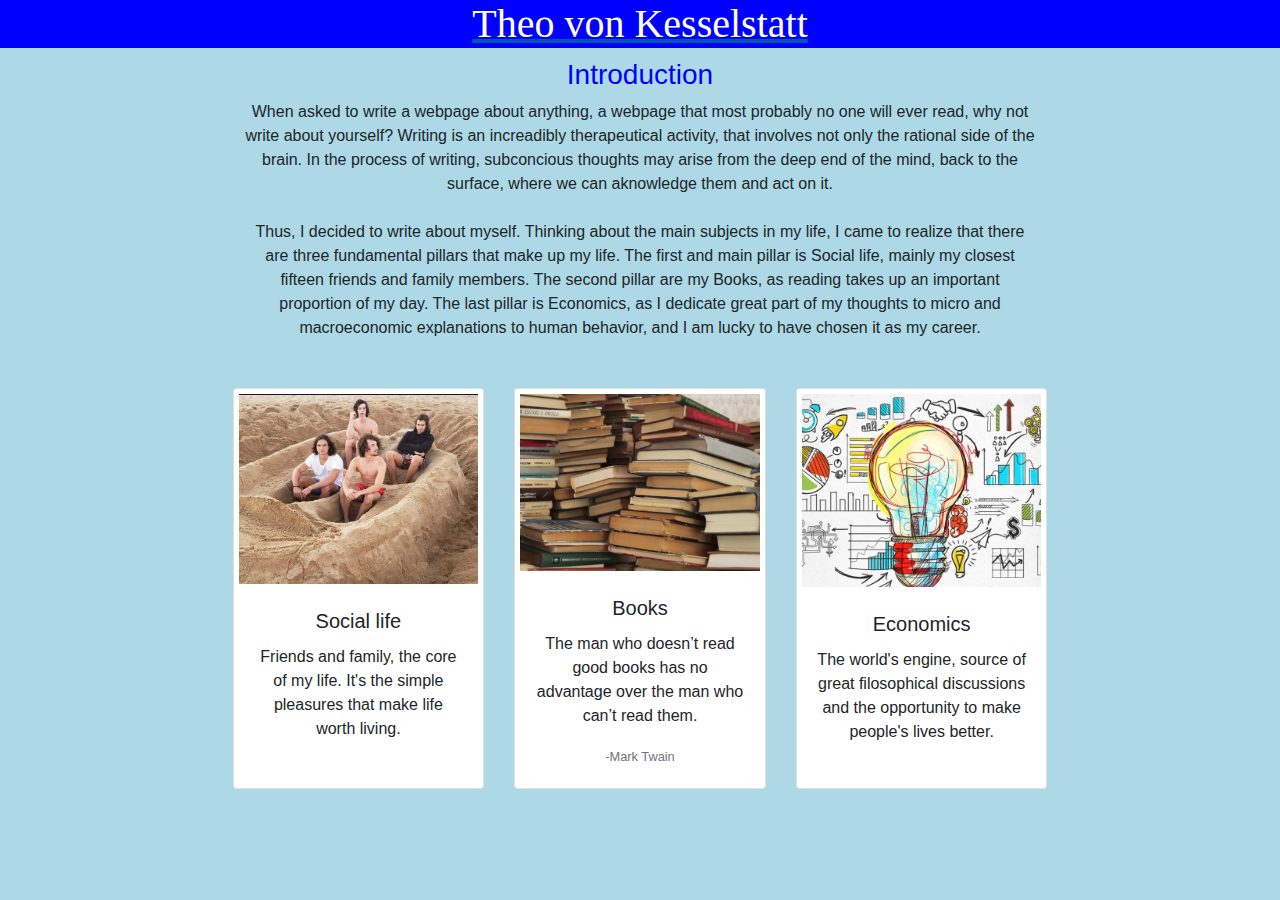
<file: index.html>
<!DOCTYPE html>

<html lang="en">
    <head>
        <link href="https://stackpath.bootstrapcdn.com/bootstrap/4.1.3/css/bootstrap.min.css" rel="stylesheet">
        <link href="styles.css" rel="stylesheet">
        <meta name="viewport" content="width=device-width, initial-scale=1.0">
        <title>My Webpage</title>
    </head>
    <body>
        <a href="index.html">
            <h1 class="header">
                Theo von Kesselstatt
            </h1>
        </a>
        <h3 class="subsection">
            Introduction
        </h3>
        <p class="extra_margin">
            When asked to write a webpage about anything, a webpage that most probably no one will ever read, why not write about yourself?
            Writing is an increadibly therapeutical activity, that involves not only the rational side of the brain. In the process of writing,
            subconcious thoughts may arise from the deep end of the mind, back to the surface, where we can aknowledge them and act on it.<br><br>
            Thus, I decided to write about myself. Thinking about the main subjects in my life, I came to realize that there are three fundamental
            pillars that make up my life. The first and main pillar is Social life, mainly my closest fifteen friends and family members. The second
            pillar are my Books, as reading takes up an important proportion of my day. The last pillar is Economics, as I dedicate great part of
            my thoughts to micro and macroeconomic explanations to human behavior, and I am lucky to have chosen it as my career.<br><br>
        </p><br>
        <div class="card-deck" style="margin:0% 17% 0%;">
          <div class="card">
            <a href="social.html">
            <img class="card-img-top" src="images/pipis.jpeg" alt="Card image cap" style="max-width:100%;">
            </a>
            <div class="card-body">
              <h5 class="card-title">Social life</h5>
              <p class="card-text">Friends and family, the core of my life. It's the simple pleasures that make life worth living.</p>
            </div>
          </div>
          <div class="card">
            <a href="books.html">
            <img class="card-img-top" src="images/lib.jpeg" alt="Card image cap" style="max-width:100%;">
            </a>
            <div class="card-body">
              <h5 class="card-title">Books</h5>
              <p class="card-text">The man who doesn’t read good books has no advantage over the man who can’t read them.</p>
              <p class="card-text"><small class="text-muted">-Mark Twain</small></p>
            </div>
          </div>
          <div class="card">
            <a href="economics.html">
            <img class="card-img-top" src="images/eco.jpeg" alt="Card image cap" style="max-width:100%;">
            </a>
            <div class="card-body">
              <h5 class="card-title">Economics</h5>
              <p class="card-text">The world's engine, source of great filosophical discussions and the opportunity to make people's lives better.</p>
            </div>
          </div>
        </div>
        <br>
    </body>
</html>
</file>
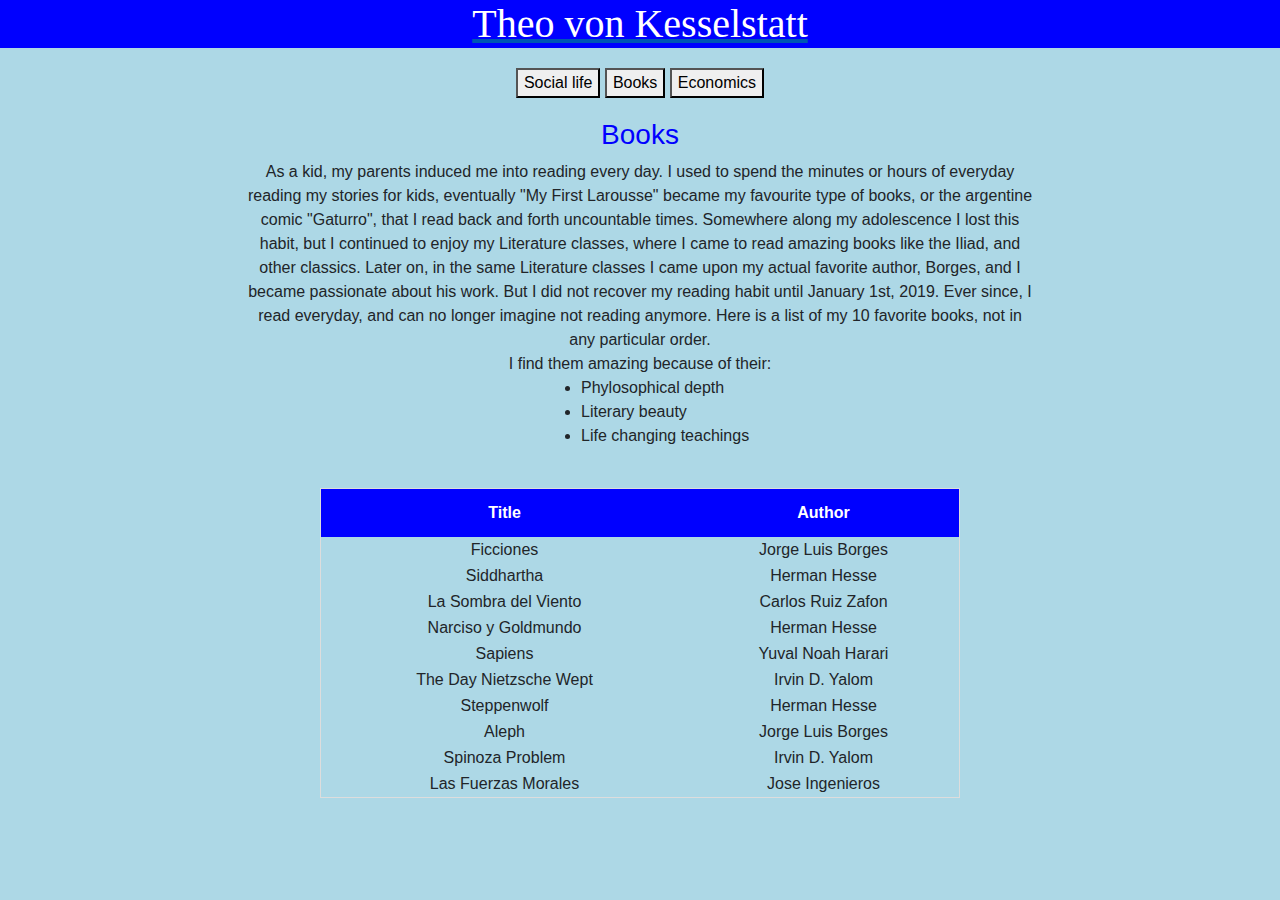
<file: books.html>
<!DOCTYPE html>

<html lang="en">
    <head>
        <link href="https://stackpath.bootstrapcdn.com/bootstrap/4.1.3/css/bootstrap.min.css" rel="stylesheet">
        <title>Books</title>
        <link href="styles.css" rel="stylesheet">
        <meta name="viewport" content="width=device-width, initial-scale=1.0">
    </head>
    <body>
        <a href="index.html">
            <h1 class="header">
                Theo von Kesselstatt
            </h1>
        </a>
        <div class="subheader">
            <a href="social.html">
                <button>
                    Social life
                </button>
            </a>
            <a href="books.html">
                <button>
                    Books
                </button>
            </a>
            <a href="economics.html">
                <button>
                    Economics
                </button>
            </a>
        </div>
        <h3 class="subsection">
            Books
        </h3>
        <p class="extra_margin">
            As a kid, my parents induced me into reading every day. I used to spend the minutes or hours of everyday reading my stories for kids,
            eventually "My First Larousse" became my favourite type of books, or the argentine comic "Gaturro", that I read back and forth uncountable
            times. Somewhere along my adolescence I lost this habit, but I continued to enjoy my Literature classes, where I came to read amazing books
            like the Iliad, and other classics. Later on, in the same Literature classes I came upon my actual favorite author, Borges, and I became
            passionate about his work. But I did not recover my reading habit until January 1st, 2019. Ever since, I read everyday, and can no longer
            imagine not reading anymore. Here is a list of my 10 favorite books, not in any particular order.<br>
            I find them amazing because of their:
            <ul>
              <li>Phylosophical depth</li>
              <li>Literary beauty</li>
              <li>Life changing teachings</li>
            </ul>
            <br>
            <table style="text-align: center;">
              <tr>
                <th>Title</th>
                <th>Author</th>
              </tr>
              <tr>
                <td>Ficciones</td>
                <td>Jorge Luis Borges</td>
              </tr>
              <tr>
                <td>Siddhartha</td>
                <td>Herman Hesse</td>
              </tr>
              <tr>
                <td>La Sombra del Viento</td>
                <td>Carlos Ruiz Zafon</td>
              </tr>
              <tr>
                <td>Narciso y Goldmundo</td>
                <td>Herman Hesse</td>
              </tr>
              <tr>
                <td>Sapiens</td>
                <td>Yuval Noah Harari</td>
              </tr>
              <tr>
                <td>The Day Nietzsche Wept</td>
                <td>Irvin D. Yalom</td>
              </tr>
              <tr>
                <td>Steppenwolf</td>
                <td>Herman Hesse</td>
              </tr>
              <tr>
                <td>Aleph</td>
                <td>Jorge Luis Borges</td>
              </tr>
              <tr>
                <td>Spinoza Problem</td>
                <td>Irvin D. Yalom</td>
              </tr>
              <tr>
                <td>Las Fuerzas Morales</td>
                <td>Jose Ingenieros</td>
              </tr>
            </table>
        </p>
    </body>
</html>
</file>
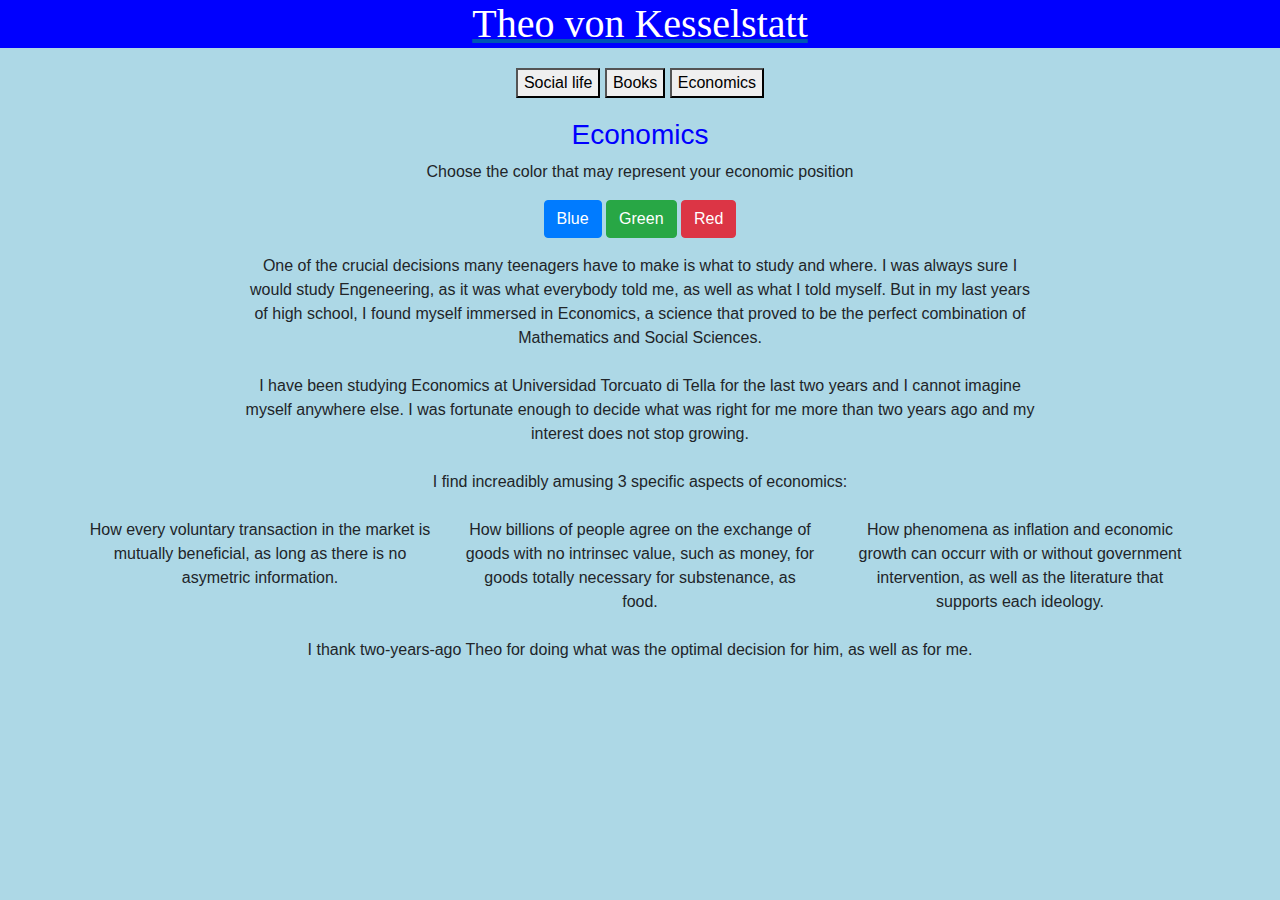
<file: economics.html>
<!DOCTYPE html>

<html lang="en">
    <head>
        <link href="https://stackpath.bootstrapcdn.com/bootstrap/4.1.3/css/bootstrap.min.css" rel="stylesheet">
        <link href="styles.css" rel="stylesheet">
        <meta name="viewport" content="width=device-width, initial-scale=1.0">
        <title>Economics</title>
    </head>

    <body>
        <a href="index.html">
            <h1 class="header">
                Theo von Kesselstatt
            </h1>
        </a>
        <div class="subheader">
            <a href="social.html">
                <button>
                    Social life
                </button>
            </a>
            <a href="books.html">
                <button>
                    Books
                </button>
            </a>
            <a href="economics.html">
                <button>
                    Economics
                </button>
            </a>
        </div>
        <h3 class="subsection">
            Economics
        </h3>
        <P>
            Choose the color that may represent your economic position
        </P>
        <p>
            <button type="button" class="btn btn-primary" id="lib">Blue</button>
            <button type="button" class="btn btn-success" id="green">Green</button>
            <button type="button" class="btn btn-danger" id="commie">Red</button>
        </p>
        <p id="eco">
        </p>
        <p class="extra_margin">
            One of the crucial decisions many teenagers have to make is what to study and where. I was always sure I would study Engeneering, as it was
            what everybody told me, as well as what I told myself. But in my last years of high school, I found myself immersed in Economics, a science
            that proved to be the perfect combination of Mathematics and Social Sciences.<br><br>
            I have been studying Economics at Universidad Torcuato di Tella for the last two years and I cannot imagine myself anywhere else. I was fortunate
            enough to decide what was right for me more than two years ago and my interest does not stop growing.<br><br>
            I find increadibly amusing 3 specific aspects of economics:<br><br>
            <div class="container" id="div">
              <div class="row">
                <div class="col-sm">
                  How every voluntary transaction in the market is mutually beneficial, as long as there is no asymetric information.
                </div>
                <div class="col-sm">
                  How billions of people agree on the exchange of goods with no intrinsec value, such as money, for goods totally necessary for substenance, as food.
                </div>
                <div class="col-sm">
                  How phenomena as inflation and economic growth can occurr with or without government intervention, as well as the literature that supports each ideology.
                </div>
              </div>
            </div><br>
            <div id="lal">
              I thank two-years-ago Theo for doing what was the optimal decision for him, as well as for me.<br><br>
            </div>
        </p>
        <script src="eco.js"></script>
    </body>
</html>
</file>
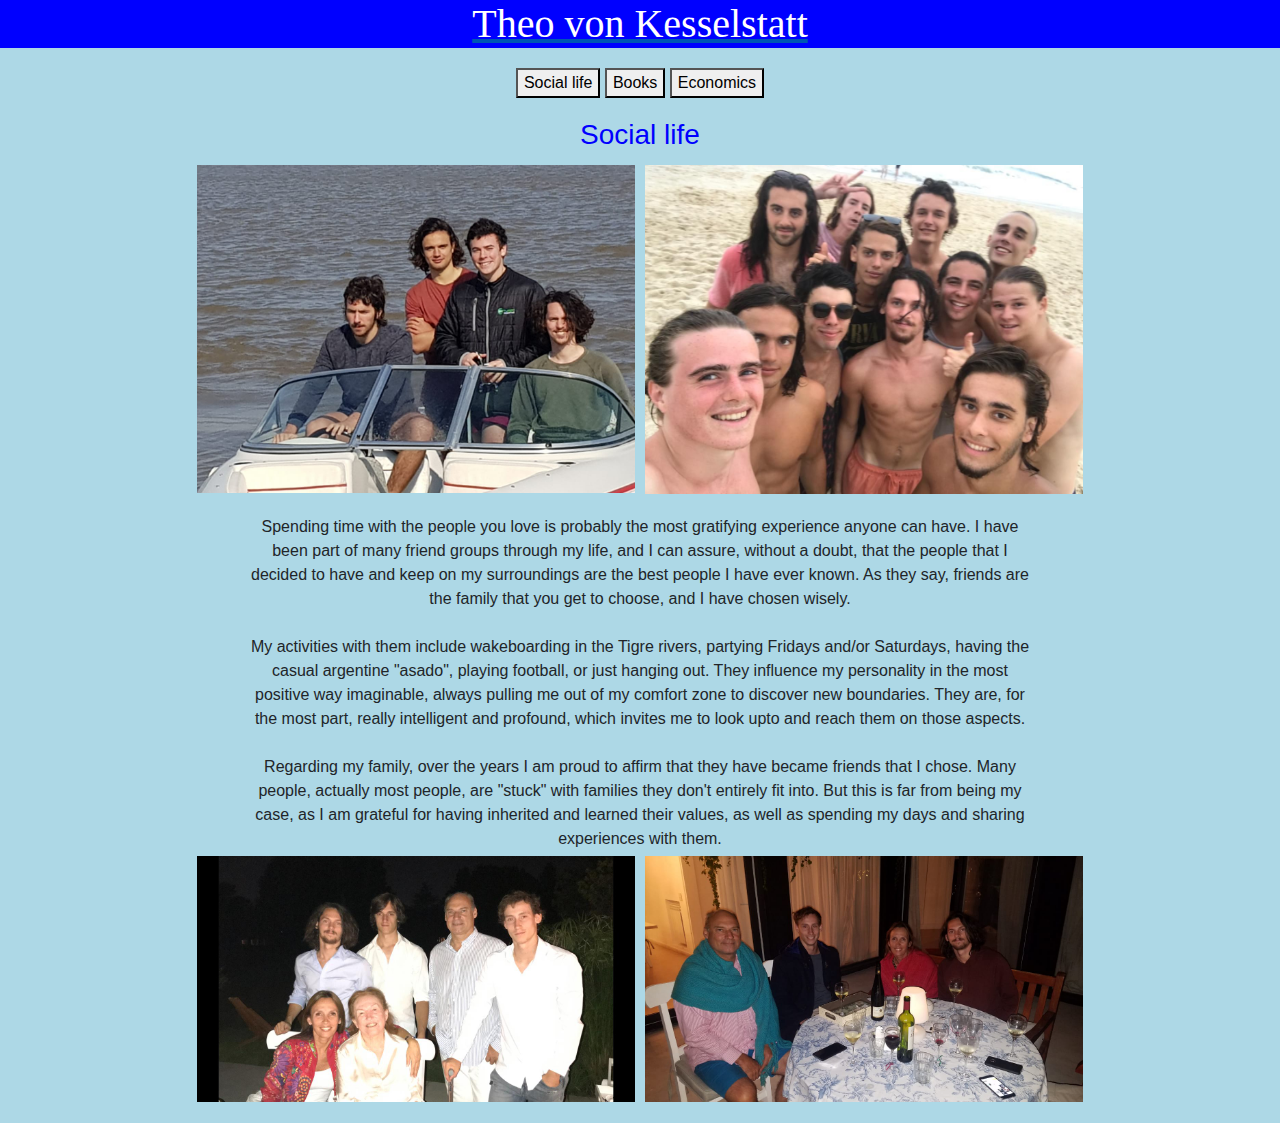
<file: social.html>
<!DOCTYPE html>

<html lang="en">
    <head>
        <link href="https://stackpath.bootstrapcdn.com/bootstrap/4.1.3/css/bootstrap.min.css" rel="stylesheet">
        <link href="styles.css" rel="stylesheet">
        <meta name="viewport" content="width=device-width, initial-scale=1.0">
        <title>Social life</title>
    </head>
    <body>
        <a href="index.html">
            <h1 class="header">
                Theo von Kesselstatt
            </h1>
        </a>
        <div class="subheader">
            <a href="social.html">
                <button>
                    Social life
                </button>
            </a>
            <a href="books.html">
                <button>
                    Books
                </button>
            </a>
            <a href="economics.html">
                <button>
                    Economics
                </button>
            </a>
        </div>
        <h3 class="subsection">
            Social life
        </h3>
        <p>
            <img src="images/fc.jpeg" alt="ma friends"><img src="images/praia_todos.jpeg" alt="ma friends"><br>
            <div class="extra_margin">
                Spending time with the people you love is probably the most gratifying experience anyone can have. I have been part of many friend groups
                through my life, and I can assure, without a doubt, that the people that I decided to have and keep on my surroundings are the best people
                I have ever known. As they say, friends are the family that you get to choose, and I have chosen wisely.<br><br>
                My activities with them include wakeboarding in the Tigre rivers, partying Fridays and/or Saturdays, having the casual argentine "asado",
                playing football, or just hanging out. They influence my personality in the most positive way imaginable, always pulling me out of my
                comfort zone to discover new boundaries. They are, for the most part, really intelligent and profound, which invites me to look upto and
                reach them on those aspects.<br>
                <br>
                Regarding my family, over the years I am proud to affirm that they have became friends that I chose. Many people, actually most people,
                are "stuck" with families they don't entirely fit into. But this is far from being my case, as I am grateful for having inherited and learned
                their values, as well as spending my days and sharing experiences with them.<br>
            </div>
            <img src="images/flia.jpeg" alt="ma family"><img src="images/flia2.jpeg" alt="ma family">
        </p>
    </body>
</html>
</file>
<file: styles.css>
.extra_margin {
  margin: 0% 19% 0%;
}

body {
  text-align: center;
  background-color: lightblue;
}

.subsection {
  color: blue;
}

.header {
  color: white;
  background-color: blue;
  margin-bottom: 10px;
  font-family: verdana;
}

.subheader {
  margin-top: 20px;
  margin-bottom: 20px;
}

@media (max-width: 599px) {
  img {
    max-width: 45%;
    height: auto;
    padding: 5px;
  }
}
@media (min-width: 600px) {
  img {
    max-width: 35%;
    height: auto;
    padding: 5px;
  }
}
table {
  margin-left: 25%;
  width: 50%;
  border: 1px solid #ddd;
  padding: 8px;
}

th {
  padding-top: 12px;
  padding-bottom: 12px;
  background-color: blue;
  color: white;
  text-align: center;
}

tr:hover {
  background-color: #f5f5f5;
}

#eco {
  font-weight: bold;
}

ul {
  margin-left: 0px;
  text-align: center;
  padding-left: 45%;
}
ul li {
  margin-left: 5px;
  text-align: left;
}

/*# sourceMappingURL=styles.css.map */
</file>
